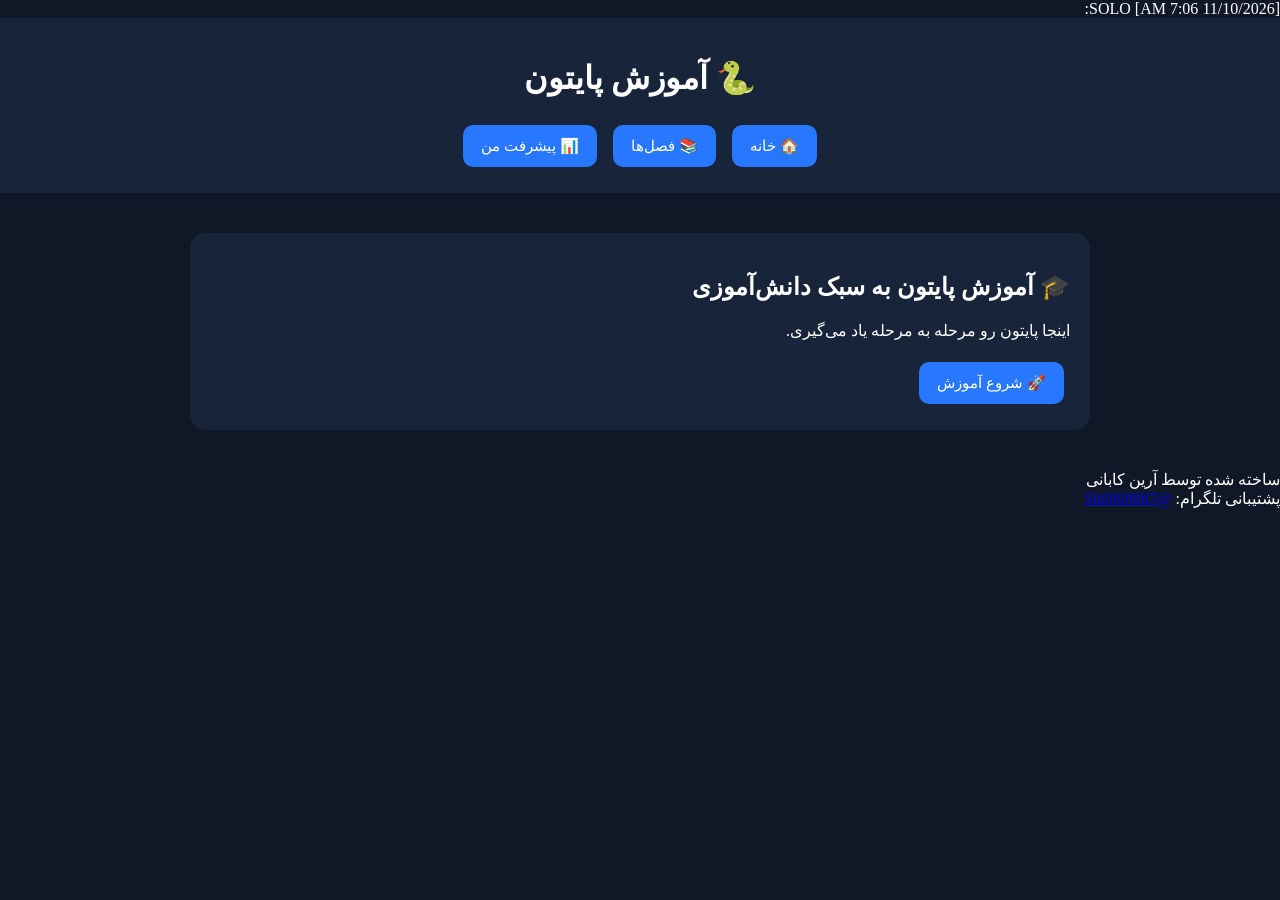
<file: index.html>
[11/10/2026 7:06 AM] SOLO: <!DOCTYPE html>
<html lang="fa">
<head>
<meta charset="UTF-8">
<title>آموزش پایتون</title>

<style>
body {
    margin: 0;
    font-family: Tahoma;
    direction: rtl;
    background: #101827;
    color: white;
}

header {
    background: #17243a;
    padding: 20px;
    text-align: center;
}

button {
    background: #2878ff;
    color: white;
    border: 0;
    padding: 12px 18px;
    margin: 6px;
    border-radius: 10px;
    cursor: pointer;
    font-size: 15px;
}

button:hover {
    background: #145dcc;
}

.page {
    display: none;
    padding: 25px;
    max-width: 900px;
    margin: auto;
}

.card {
    background: #17243a;
    padding: 20px;
    margin: 15px 0;
    border-radius: 15px;
}

.lesson {
    background: #22324d;
    padding: 15px;
    margin: 10px 0;
    border-radius: 10px;
    cursor: pointer;
}

.progress {
    background: #333;
    height: 20px;
    border-radius: 20px;
    overflow: hidden;
}

.progress div {
    background: #28c76f;
    height: 100%;
    width: 0%;
}

pre {
    background: #080d16;
    padding: 15px;
    border-radius: 10px;
    direction: ltr;
    text-align: left;
}

.option {
    display: block;
    width: 90%;
    text-align: right;
}

#home {
    display: block;
}
</style>
</head>

<body>

<header>
    <h1>🐍 آموزش پایتون</h1>

    <button onclick="page('home')">🏠 خانه</button>
    <button onclick="page('chapters')">📚 فصل‌ها</button>
    <button onclick="page('progress')">📊 پیشرفت من</button>
</header>


<!-- خانه -->
<div id="home" class="page">

    <div class="card">
        <h2>🎓 آموزش پایتون به سبک دانش‌آموزی</h2>

        <p>
            اینجا پایتون رو مرحله به مرحله یاد می‌گیری.
        </p>

        <button onclick="page('chapters')">
            🚀 شروع آموزش
        </button>
    </div>

</div>


<!-- فصل ها -->
<div id="chapters" class="page">

    <h2>📚 فصل‌های آموزش</h2>

    <div class="card">
        <h3>فصل ۱ — آشنایی با پایتون</h3>
        <p>شروع کار با پایتون و دستور print</p>

        <button onclick="chapter(0)">
            ورود به فصل ۱
        </button>
    </div>

    <div class="card">
        <h3>فصل ۲ — input</h3>
        <p>گرفتن اطلاعات از کاربر</p>

        <button onclick="chapter(1)">
            ورود به فصل ۲
        </button>
    </div>

    <div class="card">
        <h3>فصل ۳ — متغیرها</h3>
        <p>آشنایی با متغیرها</p>

        <button onclick="chapter(2)">
            ورود به فصل ۳
        </button>
    </div>

</div>


<!-- صفحه فصل -->
<div id="chapterPage" class="page">

    <button onclick="page('chapters')">⬅️ برگشت</button>

    <h2 id="chapterTitle"></h2>

    <p id="chapterText"></p>

    <div id="lessons"></div>

    <button onclick="quizStart()">
        📝 آزمون این فصل
    </button>

</div>


<!-- صفحه درس -->
<div id="lessonPage" class="page">

    <button onclick="page('chapterPage')">⬅️ برگشت</button>

    <h2 id="lessonTitle"></h2>

    <div class="card" id="lessonText"></div>

    <button onclick="learned()">
        ✅ یاد گرفتم
    </button>

    <br>

    <button onclick="previousLesson()">
        ⬅️ درس قبلی
    </button>

    <button onclick="nextLesson()">
        درس بعدی ➡️
    </button>

</div>


<!-- آزمون -->
<div id="quizPage" class="page">

    <button onclick="page('chapterPage')">
        ⬅️ برگشت
    </button>

    <h2>📝 آزمون</h2>

    <div class="card">

        <h3 id="question"></h3>

        <div id="answers"></div>

    </div>

    <p id="quizResult"></p>

</div>


<!-- پیشرفت -->
<div id="progress" class="page">

    <h2>📊 پیشرفت من</h2>

    <div class="card">

        <p id="percent">۰٪</p>

        <div class="progress">
            <div id="bar"></div>
        </div>

    </div>

</div>


<script>

var currentChapter = 0;
var currentLesson = 0;
var learnedLessons = 0;

var data = [

    {
        title: "فصل ۱ — آشنایی با پایتون",

        text: "در این فصل با پایتون و دستور print آشنا می‌شویم.",

        lessons: [
            {
                title: "درس ۱ — پایتون چیست؟",
                text: `
                <h3>پایتون چیست؟</h3>
[11/10/2026 7:06 AM] SOLO: <p>
                پایتون یک زبان برنامه‌نویسی ساده و پرکاربرد است.
                </p>

                <p>
                با پایتون می‌توان برنامه، بازی، سایت و برنامه‌های مختلف ساخت.
                </p>
                
            },

            {
                title: "درس ۲ — دستور print",
                text: 
                <h3>دستور print</h3>

                <p>
                برای نمایش یک چیز روی صفحه از print استفاده می‌کنیم.
                </p>

                <pre>print("Hello")</pre>

                <p>
                خروجی این برنامه Hello است.
                </p>
                
            },

            {
                title: "درس ۳ — اولین برنامه",
                text: 
                <h3>اولین برنامه</h3>

                <p>
                می‌توانیم یک پیام ساده نمایش دهیم.
                </p>

                <pre>print("سلام")</pre>
                
            }
        ],

        questions: [
            {
                q: "پایتون چیست؟",
                a: ["بازی", "زبان برنامه‌نویسی", "مرورگر", "سیستم عامل"],
                correct: 1
            },

            {
                q: "برای نمایش اطلاعات از چه دستوری استفاده می‌کنیم؟",
                a: ["input", "float", "print", "int"],
                correct: 2
            },

            {
                q: "خروجی print(10 + 5) چیست؟",
                a: ["10", "5", "105", "15"],
                correct: 3
            }
        ]
    },


    {
        title: "فصل ۲ — input",

        text: "در این فصل یاد می‌گیریم چطور از کاربر اطلاعات بگیریم.",

        lessons: [
            {
                title: "درس ۱ — input چیست؟",
                text: 
                <h3>دستور input</h3>

                <p>
                با input می‌توانیم از کاربر اطلاعات بگیریم.
                </p>

                <pre>input()</pre>
                
            },

            {
                title: "درس ۲ — گرفتن نام",
                text: 
                <h3>گرفتن اطلاعات</h3>

                <p>
                مثلاً می‌توانیم نام کاربر را بگیریم.
                </p>

                <pre>name = input()</pre>
                
            },

            {
                title: "درس ۳ — input و عدد",
                text: 
                <h3>گرفتن عدد</h3>

                <p>
                input به صورت معمول اطلاعات را به شکل متن می‌گیرد.
                </p>

                <pre>age = int(input())</pre>
                
            }
        ],

        questions: [
            {
                q: "input برای چه کاری است؟",
                a: ["گرفتن اطلاعات", "چاپ کردن", "حذف فایل", "اجرای بازی"],
                correct: 0
            },

            {
                q: "برای تبدیل ورودی به عدد صحیح از چه چیزی استفاده می‌کنیم؟",
                a: ["print", "int", "input", "str"],
                correct: 1
            },

            {
                q: "input معمولاً اطلاعات را چگونه دریافت می‌کند؟",
                a: ["تصویر", "صدا", "متن", "بازی"],
                correct: 2
            }
        ]
    },


    {
        title: "فصل ۳ — متغیرها",

        text: "در این فصل با متغیرها آشنا می‌شویم.",

        lessons: [
            {
                title: "درس ۱ — متغیر چیست؟",
                text: 
                <h3>متغیر چیست؟</h3>

                <p>
                متغیر را می‌توان مثل یک جعبه برای نگهداری اطلاعات در نظر گرفت.
                </p>

                <pre>age = 15</pre>
                
            },

            {
                title: "درس ۲ — تغییر مقدار",
                text: 
                <h3>تغییر مقدار متغیر</h3>

                <p>
                مقدار یک متغیر می‌تواند تغییر کند.
                </p>

                <pre>age = 15
age = 16</pre>
                
            },

            {
                title: "درس ۳ — استفاده از متغیر",
                text: 
                <h3>استفاده از متغیر</h3>

                <p>
                می‌توانیم مقدار متغیر را چاپ کنیم.
                </p>
[11/10/2026 7:06 AM] SOLO: <pre>age = 15
print(age)</pre>
                `
            }
        ],

        questions: [
            {
                q: "متغیر را می‌توان به چه چیزی تشبیه کرد؟",
                a: ["مانیتور", "جعبه اطلاعات", "کیبورد", "پرینتر"],
                correct: 1
            },

            {
                q: "در age = 15 مقدار age چیست؟",
                a: ["15", "age", "0", "هیچ‌کدام"],
                correct: 0
            },

            {
                q: "آیا مقدار متغیر می‌تواند تغییر کند؟",
                a: ["خیر", "فقط یک بار", "بله", "فقط در ویندوز"],
                correct: 2
            }
        ]
    }

];


function page(name) {

    var pages = document.querySelectorAll(".page");

    for (var i = 0; i < pages.length; i++) {
        pages[i].style.display = "none";
    }

    document.getElementById(name).style.display = "block";
}


function chapter(number) {

    currentChapter = number;
    currentLesson = 0;

    document.getElementById("chapterTitle").innerText =
        data[number].title;

    document.getElementById("chapterText").innerText =
        data[number].text;

    var box = document.getElementById("lessons");

    box.innerHTML = "";

    for (var i = 0; i < data[number].lessons.length; i++) {

        box.innerHTML +=
            "<div class='lesson' onclick='lesson(" + i + ")'>" +
            data[number].lessons[i].title +
            "</div>";

    }

    page("chapterPage");
}


function lesson(number) {

    currentLesson = number;

    document.getElementById("lessonTitle").innerText =
        data[currentChapter].lessons[number].title;

    document.getElementById("lessonText").innerHTML =
        data[currentChapter].lessons[number].text;

    page("lessonPage");
}


function nextLesson() {

    if (currentLesson < data[currentChapter].lessons.length - 1) {

        currentLesson++;

        lesson(currentLesson);

    } else {

        alert("🎉 این فصل را تمام کردی!");

        page("chapterPage");
    }
}


function previousLesson() {

    if (currentLesson > 0) {

        currentLesson--;

        lesson(currentLesson);

    }
}


function learned() {

    learnedLessons++;

    updateProgress();

    alert("✅ آفرین! درس یاد گرفته شد.");

    page("chapterPage");
}


function updateProgress() {

    var total = 9;

    var percent = Math.round(
        learnedLessons / total * 100
    );

    if (percent > 100) {
        percent = 100;
    }

    document.getElementById("percent").innerText =
        percent + "٪";

    document.getElementById("bar").style.width =
        percent + "%";
}


var questionNumber = 0;
var score = 0;


function quizStart() {

    questionNumber = 0;
    score = 0;

    page("quizPage");

    showQuestion();
}


function showQuestion() {

    var questions =
        data[currentChapter].questions;

    if (questionNumber >= questions.length) {

        document.getElementById("question").innerText =
            "🎉 آزمون تمام شد!";

        document.getElementById("answers").innerHTML =
            "";

        document.getElementById("quizResult").innerText =
            "نمره شما: " +
            score +
            " از " +
            questions.length;

        return;
    }

    var q = questions[questionNumber];

    document.getElementById("question").innerText =
        q.q;

    var box = document.getElementById("answers");

    box.innerHTML = "";

    for (var i = 0; i < q.a.length; i++) {

        box.innerHTML +=
            "<button class='option' onclick='answer(" +
            i +
            ")'>" +
            q.a[i] +
            "</button>";

    }
}


function answer(number) {

    var q =
        data[currentChapter].questions[questionNumber];

    if (number == q.correct) {

        score++;

        alert("✅ درست!");

    } else {

        alert("❌ اشتباه!");

    }

    questionNumber++;

    showQuestion();
}


updateProgress();

</script>

<footer>
    ساخته شده توسط آرین کابانی
    <br>
    پشتیبانی تلگرام:
    <a href="https://t.me/Sh0008887" target="_blank">@Sh0008887</a>
</footer>

</body>
</html>
</file>
